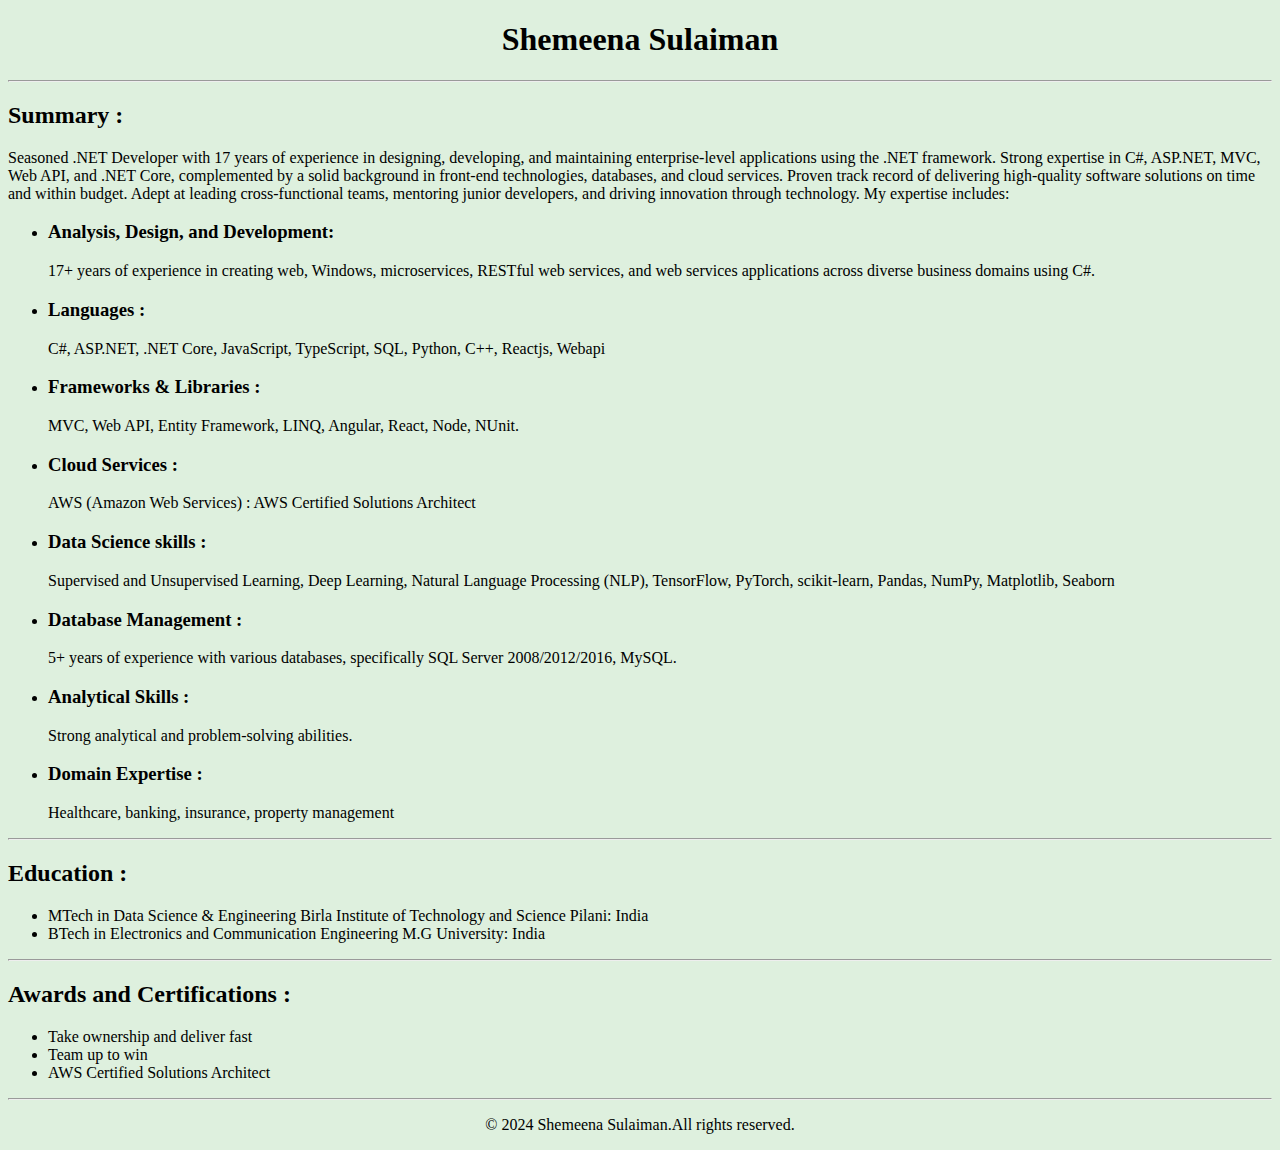
<file: about.html>
<!DOCTYPE html>
<html lang="en">
<head>
    <meta charset="UTF-8">    
    <title>Resume</title>
    <link rel="stylesheet" href="./style.css"> 
</head>
<body>
    <h1>Shemeena Sulaiman</h1>    
<hr />
<h2>Summary :</h2>
<p>
    Seasoned .NET Developer with 17 years of experience in designing, developing, and maintaining enterprise-level applications using the .NET framework. Strong expertise in C#, ASP.NET, MVC, Web API, and .NET Core, complemented by a solid background in front-end technologies, databases, and cloud services. Proven track record of delivering high-quality software solutions on time and within budget. Adept at leading cross-functional teams, mentoring junior developers, and driving innovation through technology. My expertise includes: 
</p>
<ul>
    <li>
        <h3>Analysis, Design, and Development:</h3>
         17+ years of experience in creating web, Windows, microservices, RESTful web services, and web services applications across diverse business domains using C#.
    </li>
    <li>
        <h3>Languages : </h3>
        <p>C#, ASP.NET, .NET Core, JavaScript, TypeScript, SQL, Python, C++, Reactjs, Webapi</p>
    </li>
    <li>
        <h3>Frameworks & Libraries :</h3>
        <p>MVC, Web API, Entity Framework, LINQ, Angular, React, Node, NUnit.</p>
    </li>
    <li>
        <h3>Cloud Services :</h3>
        <p> AWS (Amazon Web Services) : AWS Certified Solutions Architect </p>
    </li>
    <li>
        <h3>Data Science skills : </h3>
        <p>Supervised and Unsupervised Learning, Deep Learning, Natural Language Processing (NLP), TensorFlow, PyTorch, scikit-learn, Pandas, NumPy, Matplotlib, Seaborn</p>
    </li> 
    <li>
        <h3>Database Management : </h3>
        <p>5+ years of experience with various databases, specifically SQL Server 2008/2012/2016, MySQL.</p>
    </li>
    <li>
        <h3>Analytical Skills : </h3>
        <p>Strong analytical and problem-solving abilities. </p>
    </li>  
    <li>
        <h3>Domain Expertise : </h3>
        <p>Healthcare, banking, insurance, property management</p>
    </li>    
</ul>
<hr />
<h2>Education : </h2>
<ul>
    <li>MTech in Data Science & Engineering
        Birla Institute of Technology and Science Pilani: India        
    </li>
    <li>
        BTech in Electronics and Communication Engineering
        M.G University: India
    </li>
</ul>
<hr/>
<h2>Awards and Certifications : </h2>
<ul>
    <li>Take ownership and deliver fast</li>
    <li>Team up to win</li>
    <li>AWS Certified Solutions Architect</li>
</ul>
<hr/>
<footer>
    <p>© 2024 Shemeena Sulaiman.All rights reserved.</p>
</footer>
</body>
</html>
</file>
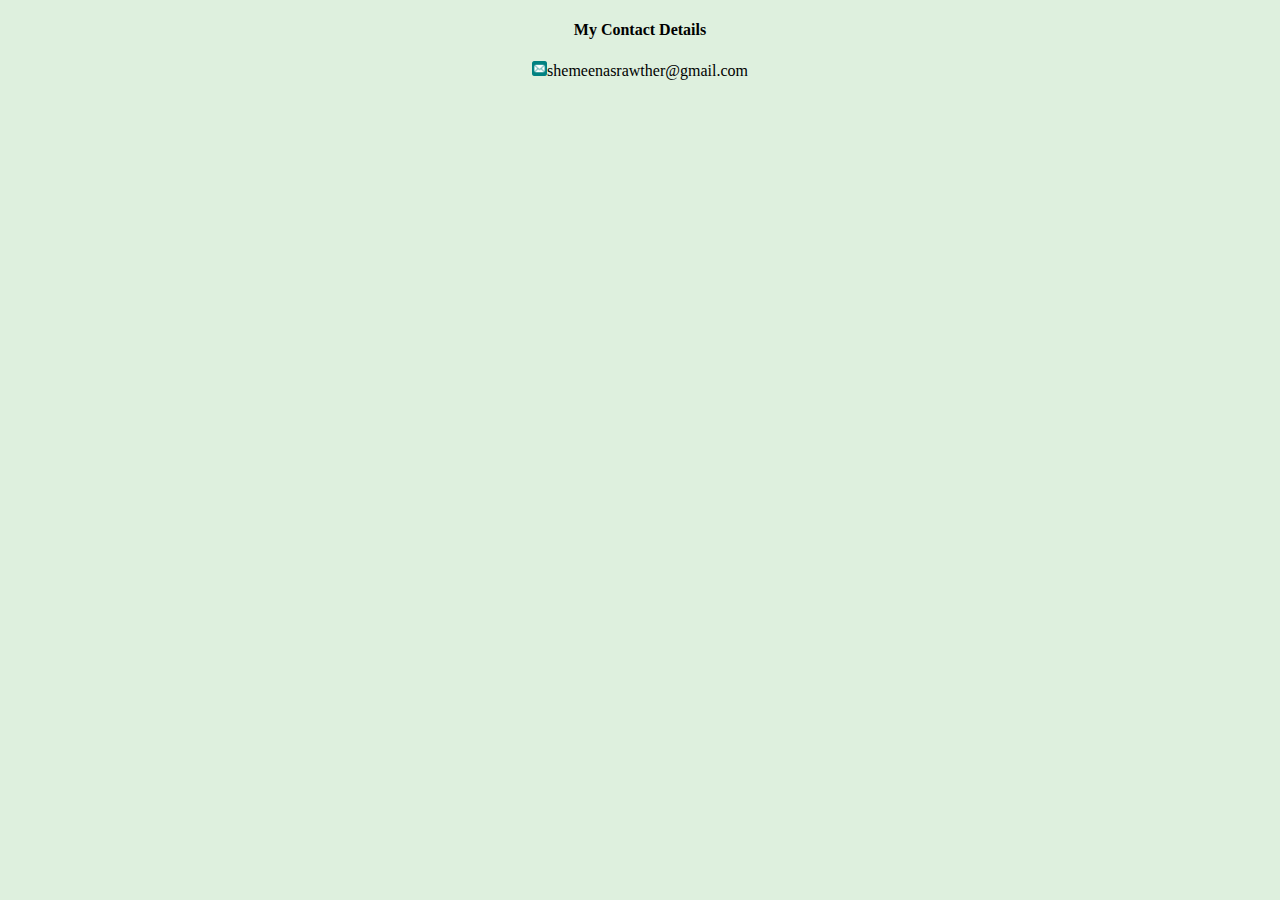
<file: contact.html>
<!DOCTYPE html>
<html lang="en">
<head>
    <meta charset="UTF-8">    
    <title>Contact me</title>
    <link rel="stylesheet" href="./style.css"> 
</head>
<body>
    <div style="text-align: center;">
    <h4>My Contact Details</h4>
    <p><img src="email.256x256.png" height="15px" />shemeenasrawther@gmail.com</p>
    </div>
</body>
</html>
</file>
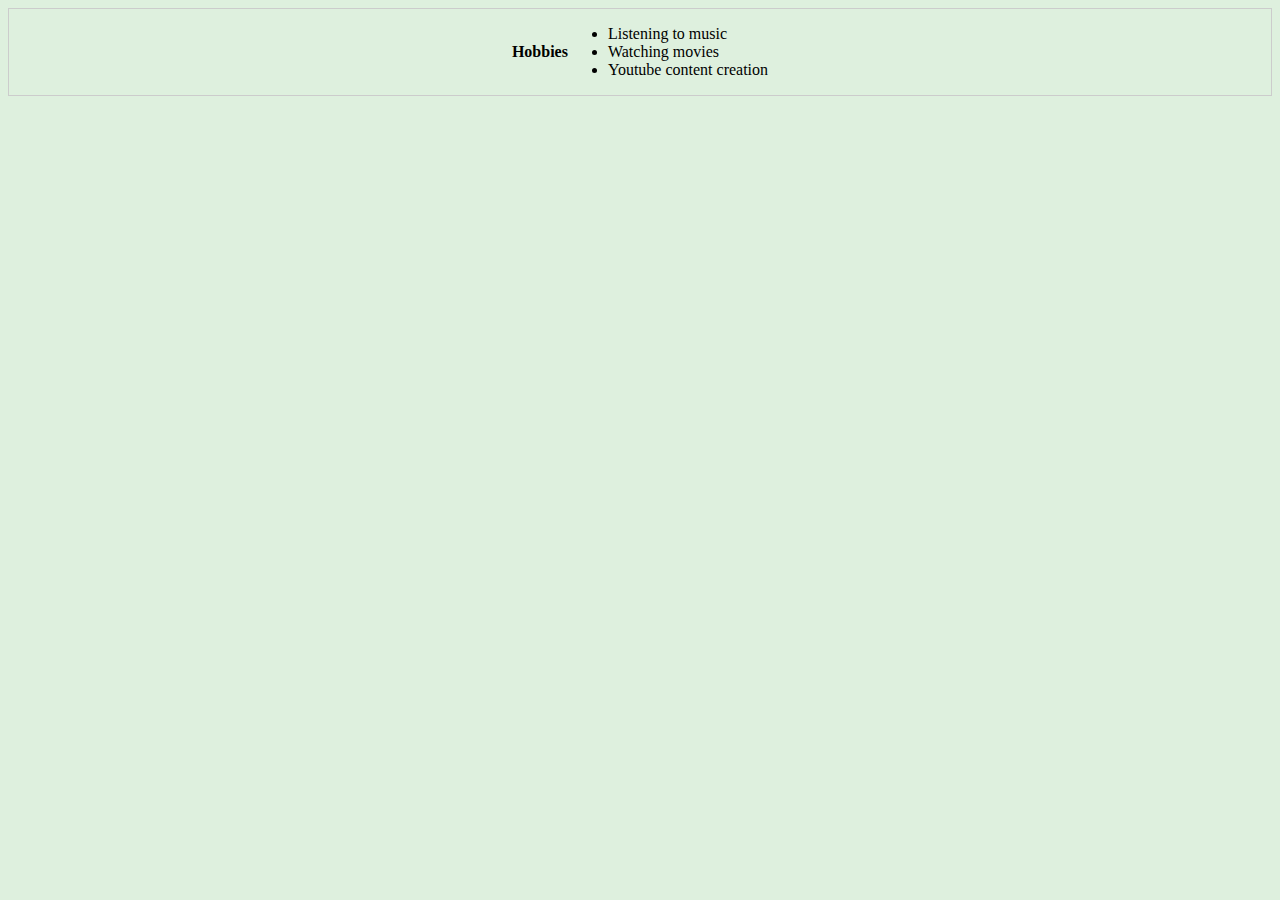
<file: hobbies.html>
<!DOCTYPE html>
<html lang="en">
<head>
    <meta charset="UTF-8">    
    <title>Hobbies</title>
    <link rel="stylesheet" href="./style.css"> 
</head>
<body>
    <div class="center-div">
        <h4>Hobbies</h4>   
    <ul>
        <li>Listening to music </li>
        <li>Watching movies </li>
        <li>Youtube content creation </li>
    </ul>
    </div>   
</body>
</html>
</file>
<file: style.css>
body{
    background-color:rgb(222, 240, 222);
}

footer{
    text-align: center;
}
h1{
    text-align: center;
}

/* Ensure the list appears as a horizontal nav */
.nav-list {
    list-style: none;
    display: flex; /* Arrange items in a row */
    gap: 20px; /* Space between items */
    position: absolute; /* Enables top and left positioning */
    top: 10px; /* Distance from the top edge of the page */
    left: 900px; /* Distance from the left edge of the page */
}

.nav-list li a {
    text-decoration: none;
    font-family: Arial, sans-serif;
    font-size: 16px;
    color: #333;
    padding: 5px 10px;
    border-radius: 5px;
    transition: background-color 0.3s ease;
}

.nav-list li a:hover {
    background-color: #f0f0f0;
    color: blue;
}

.center-div {
    top:30%;
    display: flex; /* Enable Flexbox */
    justify-content: center; /* Horizontal alignment */
    align-items: center; /* Vertical alignment */    
    border: 1px solid #ccc; /* Optional border */   
}
</file>
